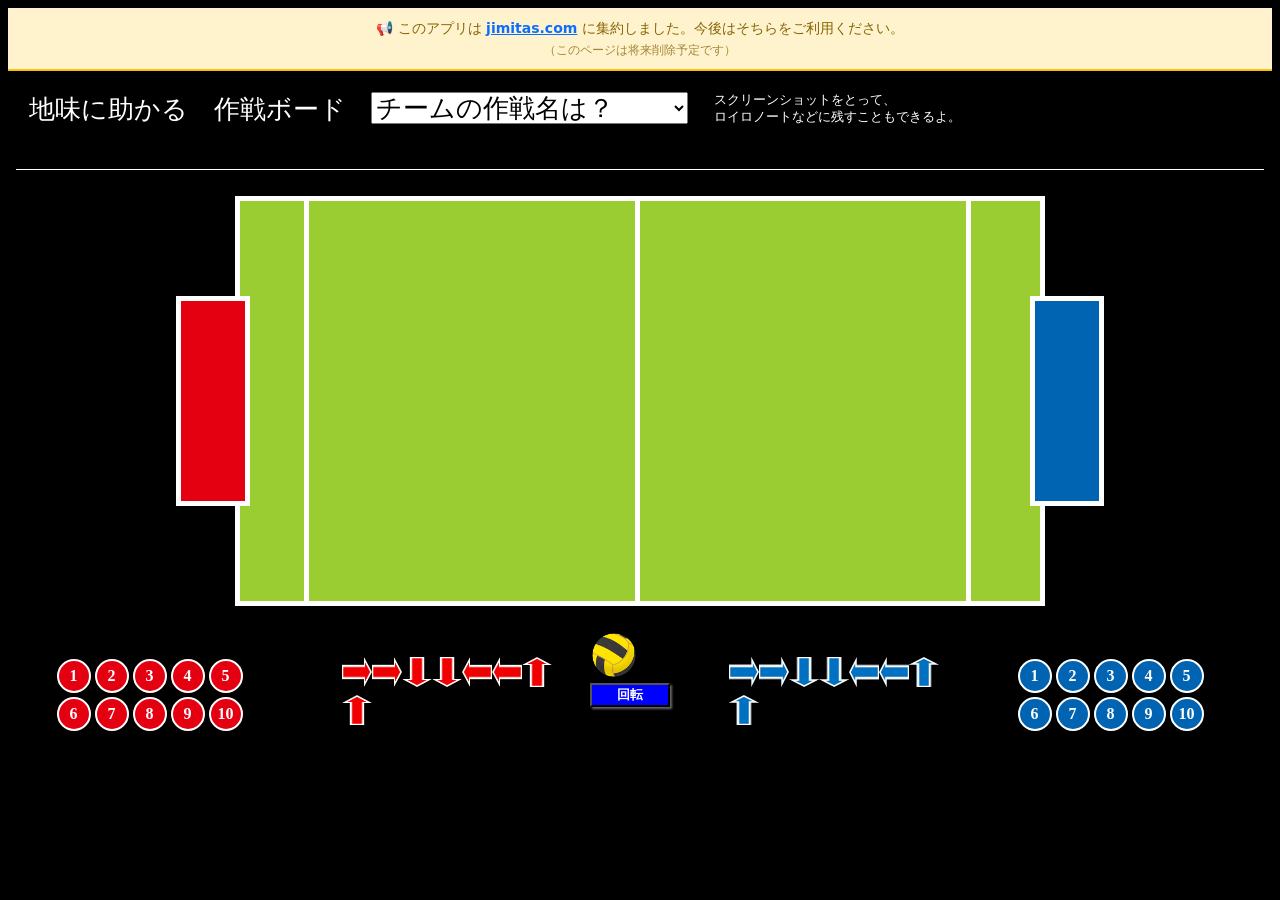
<file: index.html>
<!DOCTYPE html>
<html>

<head>
  <meta charSet="utf-8" />
  <title>地味に助かる　作戦ボード | スポーツ戦術ボード</title>
  <meta name="description" content="スポーツの作戦を立てるための戦術ボード。選手の配置や矢印を使った戦術図を簡単に作成でき、スクリーンショットでの保存も可能です。" />
  <meta name="keywords" content="作戦ボード,戦術ボード,スポーツ,サッカー,フットサル,バスケ,戦術,作戦,コーチング" />
  <meta name="author" content="jimitas" />
  <meta name="viewport" content="width=device-width, initial-scale=1" />

  <!-- Open Graph / Facebook -->
  <meta property="og:type" content="website" />
  <meta property="og:url" content="https://jimitas.github.io/sakusen/" />
  <meta property="og:title" content="地味に助かる　作戦ボード | スポーツ戦術ボード" />
  <meta property="og:description" content="スポーツの作戦を立てるための戦術ボード。選手の配置や矢印を使った戦術図を簡単に作成でき、スクリーンショットでの保存も可能です。" />
  <meta property="og:image" content="https://jimitas.github.io/sakusen/ball.png" />
  <meta property="og:locale" content="ja_JP" />

  <!-- Twitter -->
  <meta property="twitter:card" content="summary_large_image" />
  <meta property="twitter:url" content="https://jimitas.github.io/sakusen/" />
  <meta property="twitter:title" content="地味に助かる　作戦ボード | スポーツ戦術ボード" />
  <meta property="twitter:description" content="スポーツの作戦を立てるための戦術ボード。選手の配置や矢印を使った戦術図を簡単に作成でき、スクリーンショットでの保存も可能です。" />
  <meta property="twitter:image" content="https://jimitas.github.io/sakusen/ball.png" />

  <!-- Additional SEO -->
  <meta name="robots" content="index, follow" />
  <meta name="language" content="Japanese" />
  <meta name="revisit-after" content="30 days" />
  <link rel="canonical" href="https://jimitas.github.io/sakusen/" />

  <link rel="icon" href="./favicon.ico" />
  <meta name="next-head-count" content="5" />
  <link rel="preload" href="./_next/static/css/5b0a5aefde146b67.css" as="style" />
  <link rel="stylesheet" href="./_next/static/css/5b0a5aefde146b67.css" data-n-g="" /><noscript data-n-css=""></noscript>
  <script defer="" nomodule="" src="./_next/static/chunks/polyfills-c67a75d1b6f99dc8.js"></script>
  <script src="./_next/static/chunks/webpack-8fa1640cc84ba8fe.js" defer=""></script>
  <script src="./_next/static/chunks/framework-114634acb84f8baa.js" defer=""></script>
  <script src="./_next/static/chunks/main-ee0cf4b7f81d7c24.js" defer=""></script>
  <script src="./_next/static/chunks/pages/_app-aac8fc782a91c581.js" defer=""></script>
  <script src="./_next/static/chunks/193-7750be0c2268851e.js" defer=""></script>
  <script src="./_next/static/chunks/pages/index-a0d4653b62f17746.js" defer=""></script>
  <script src="./_next/static/lqY6dxLUokyEYIj8QhSLw/_buildManifest.js" defer=""></script>
  <script src="./_next/static/lqY6dxLUokyEYIj8QhSLw/_ssgManifest.js" defer=""></script>
</head>

<body>
  <!-- jimitas migration banner -->
  <div style="background:#fff3cd;border-bottom:2px solid #ffc107;padding:10px 16px;text-align:center;font-family:system-ui,-apple-system,sans-serif;font-size:14px;color:#856404;line-height:1.5;">
    📢 このアプリは
    <a href="https://jimitas.com/sakusen-board" style="color:#0d6efd;text-decoration:underline;font-weight:bold;">jimitas.com</a>
    に集約しました。今後はそちらをご利用ください。
    <small style="display:block;opacity:0.75;font-size:12px;margin-top:2px;">（このページは将来削除予定です）</small>
  </div>
  <div id="__next">

    <body style="color:#fff;background-color:#000" class="text-white h-screen select-none">
      <header style="height:10vh;border-bottom:1px white solid;display:flex" class="p-3 flex justify-center">
        <div style="font-size:2vw;margin:1vw" class="ml-2">地味に助かる　作戦ボード</div>
        <div><select style="font-size:2vw;margin:1vw" class="select mx-3 -mt-1">
            <option class="cursor-pointer" value="チームの作戦名は？">チームの作戦名は？</option>
            <option class="cursor-pointer" value="ガンガン行こうぜ！">ガンガン行こうぜ！</option>
            <option class="cursor-pointer" value="バッチリがんばれ！">バッチリがんばれ！</option>
            <option class="cursor-pointer" value="わたしにまかせて！">わたしにまかせて！</option>
            <option class="cursor-pointer" value="守りを大事に！">守りを大事に！</option>
            <option class="cursor-pointer" value="つないで行こう">つないで行こう</option>
            <option class="cursor-pointer" value="声をかけあって行こう">声をかけあって行こう</option>
            <option class="cursor-pointer" value="指示を守って行こう">指示を守って行こう</option>
            <option class="cursor-pointer" value="マークして行こう">マークして行こう</option>
            <option class="cursor-pointer" value="落ち着いて行こう">落ち着いて行こう</option>
            <option class="cursor-pointer" value="はげましあって行こう">はげましあって行こう</option>
            <option class="cursor-pointer" value="あきらめないで行こう！">あきらめないで行こう！</option>
            <option class="cursor-pointer" value="作戦A">作戦A</option>
            <option class="cursor-pointer" value="作戦B">作戦B</option>
            <option class="cursor-pointer" value="作戦C">作戦C</option>
          </select></div>
        <div style="font-size:1vw;margin:1vw" class="ml-2">スクリーンショットをとって、<br />ロイロノートなどに残すこともできるよ。</div>
      </header>
      <main class="main">
        <section style="margin:2vw auto 2vw auto" class="couat mx-auto mt-5">
          <div class="absolute left_goal"></div>
          <div class="absolute left_line"></div>
          <div class="absolute mid_line"></div>
          <div class="absolute right_line"></div>
          <div class="absolute right_goal"></div>
        </section>
      </main>
      <fotter style="display:flex;flex-wrap:wrap;margin:2vw auto 2vw auto" class="flex p-2">
        <section class="place">
          <div class="red cursor-pointer react-draggable" value="1" style="transform:translate(0px,0px)">
            <div>1</div>
          </div>
          <div class="red cursor-pointer react-draggable" value="2" style="transform:translate(0px,0px)">
            <div>2</div>
          </div>
          <div class="red cursor-pointer react-draggable" value="3" style="transform:translate(0px,0px)">
            <div>3</div>
          </div>
          <div class="red cursor-pointer react-draggable" value="4" style="transform:translate(0px,0px)">
            <div>4</div>
          </div>
          <div class="red cursor-pointer react-draggable" value="5" style="transform:translate(0px,0px)">
            <div>5</div>
          </div>
          <div class="red cursor-pointer react-draggable" value="6" style="transform:translate(0px,0px)">
            <div>6</div>
          </div>
          <div class="red cursor-pointer react-draggable" value="7" style="transform:translate(0px,0px)">
            <div>7</div>
          </div>
          <div class="red cursor-pointer react-draggable" value="8" style="transform:translate(0px,0px)">
            <div>8</div>
          </div>
          <div class="red cursor-pointer react-draggable" value="9" style="transform:translate(0px,0px)">
            <div>9</div>
          </div>
          <div class="red cursor-pointer react-draggable" value="10" style="transform:translate(0px,0px)">
            <div>10</div>
          </div>
        </section>
        <section class="place"><img class="arrow react-draggable" src="./arrow_1.png" alt="" style="transform:translate(0px,0px)" /><img class="arrow react-draggable" src="./arrow_1.png" alt="" style="transform:translate(0px,0px)" /><img class="arrow react-draggable" src="./arrow_2.png" alt="" style="transform:translate(0px,0px)" /><img class="arrow react-draggable" src="./arrow_2.png" alt="" style="transform:translate(0px,0px)" /><img class="arrow react-draggable" src="./arrow_3.png" alt="" style="transform:translate(0px,0px)" /><img class="arrow react-draggable" src="./arrow_3.png" alt="" style="transform:translate(0px,0px)" /><img class="arrow react-draggable" src="./arrow_4.png" alt="" style="transform:translate(0px,0px)" /><img class="arrow react-draggable" src="./arrow_4.png" alt="" style="transform:translate(0px,0px)" /></section>
        <section style="width:min(10vw,100px)">
          <div><img class="ball react-draggable" src="./ball.png" alt="" style="transform:translate(0px,0px)" /></div><button class="btn" style="background-color:blue;color:white;font-weight:600;cursor:pointer">回転</button>
        </section>
        <section class="place"><img class="arrow react-draggable" src="./arrow_5.png" alt="" style="transform:translate(0px,0px)" /><img class="arrow react-draggable" src="./arrow_5.png" alt="" style="transform:translate(0px,0px)" /><img class="arrow react-draggable" src="./arrow_6.png" alt="" style="transform:translate(0px,0px)" /><img class="arrow react-draggable" src="./arrow_6.png" alt="" style="transform:translate(0px,0px)" /><img class="arrow react-draggable" src="./arrow_7.png" alt="" style="transform:translate(0px,0px)" /><img class="arrow react-draggable" src="./arrow_7.png" alt="" style="transform:translate(0px,0px)" /><img class="arrow react-draggable" src="./arrow_8.png" alt="" style="transform:translate(0px,0px)" /><img class="arrow react-draggable" src="./arrow_8.png" alt="" style="transform:translate(0px,0px)" /></section>
        <section class="place">
          <div class="blue cursor-pointer react-draggable" value="1" style="transform:translate(0px,0px)">
            <div>1</div>
          </div>
          <div class="blue cursor-pointer react-draggable" value="2" style="transform:translate(0px,0px)">
            <div>2</div>
          </div>
          <div class="blue cursor-pointer react-draggable" value="3" style="transform:translate(0px,0px)">
            <div>3</div>
          </div>
          <div class="blue cursor-pointer react-draggable" value="4" style="transform:translate(0px,0px)">
            <div>4</div>
          </div>
          <div class="blue cursor-pointer react-draggable" value="5" style="transform:translate(0px,0px)">
            <div>5</div>
          </div>
          <div class="blue cursor-pointer react-draggable" value="6" style="transform:translate(0px,0px)">
            <div>6</div>
          </div>
          <div class="blue cursor-pointer react-draggable" value="7" style="transform:translate(0px,0px)">
            <div>7</div>
          </div>
          <div class="blue cursor-pointer react-draggable" value="8" style="transform:translate(0px,0px)">
            <div>8</div>
          </div>
          <div class="blue cursor-pointer react-draggable" value="9" style="transform:translate(0px,0px)">
            <div>9</div>
          </div>
          <div class="blue cursor-pointer react-draggable" value="10" style="transform:translate(0px,0px)">
            <div>10</div>
          </div>
        </section>
      </fotter>
    </body>
  </div>
  <script id="__NEXT_DATA__" type="application/json">{"props":{"pageProps":{}},"page":"/","query":{},"buildId":"lqY6dxLUokyEYIj8QhSLw","nextExport":true,"autoExport":true,"isFallback":false,"scriptLoader":[]}</script>
</body>

</html>
</file>
<file: _next/static/css/5b0a5aefde146b67.css>
@tailwind base;
@tailwind components;
@tailwind utilities;
@layer components {
  .main {
    height: min(41vw, 410px);
  }
  .couat {
    width: min(80vw, 800px);
    height: min(40vw, 400px);
    border: 5px solid #fff;
    background-color: #9ACD32;
    position: relative;
  }
  .couat,
  .place {
    margin: 2vw auto;
  }
  .place {
    width: min(21vw, 210px);
    display: flex;
    flex-wrap: wrap;
  }
  .left_goal,
  .right_goal {
    position: absolute;
    width: 5vw;
    height: min(20vw, 200px);
    top: min(calc(10vw - 5px), 95px);
    border: 5px solid #fff;
  }
  .left_goal {
    right: -5vw;
    background-color: #0064b3;
  }
  .right_goal {
    left: -5vw;
    background-color: #e50011;
  }
  .left_line,
  .mid_line,
  .right_line {
    position: absolute;
    border-left: 5px solid #fff;
    width: 5px;
    height: min(calc(40vw), 400px);
  }
  .left_line {
    left: 5vw;
  }
  .mid_line {
    left: min(calc(40vw - 5px), 395px);
  }
  .right_line {
    right: 5vw;
  }
  .select {
    @apply text-base m-1 h-6 md:h-12 text-base md:text-2xl font-bold text-black rounded-lg text-center border border-blue-500 cursor-pointer;
  }
  .arrow,
  .blue,
  .red {
    width: min(5vw, 30px);
    height: min(5vw, 30px);
    cursor: pointer;
  }
  .blue,
  .red {
    font-size: min(3vw, 16px);
    font-weight: 600;
    line-height: min(5vw, 30px);
    border: 2px solid #fff;
    border-radius: 50%;
    text-align: center;
    vertical-align: middle;
    margin: 2px;
  }
  .red {
    background-color: #e50011;
  }
  .blue {
    background-color: #0064b3;
  }
  .ball {
    width: min(8vw, 48px);
    height: min(8vw, 48px);
    cursor: pointer;
  }
  .btn,
  .btnNext {
    @apply text-xs mx-1 px-2 md:px-4 md:text-xl bg-white hover:bg-blue-500 text-blue-700 font-semibold hover:text-white  border border-blue-500 hover:border-transparent rounded;
    background-color: #fff;
    box-shadow: 2px 2px 2px 0 hsla(0, 0%, 50%, 0.8);
    width: min(8vw, 80px);
  }
  .btn:active {
    transform: translateY(4px);
    border-bottom: none;
  }
}
:host,
:root {
  --fa-font-solid: normal 900 1em/1 "Font Awesome 6 Solid";
  --fa-font-regular: normal 400 1em/1 "Font Awesome 6 Regular";
  --fa-font-light: normal 300 1em/1 "Font Awesome 6 Light";
  --fa-font-thin: normal 100 1em/1 "Font Awesome 6 Thin";
  --fa-font-duotone: normal 900 1em/1 "Font Awesome 6 Duotone";
  --fa-font-sharp-solid: normal 900 1em/1 "Font Awesome 6 Sharp";
  --fa-font-brands: normal 400 1em/1 "Font Awesome 6 Brands";
}
svg:not(:host).svg-inline--fa,
svg:not(:root).svg-inline--fa {
  overflow: visible;
  box-sizing: content-box;
}
.svg-inline--fa {
  display: var(--fa-display, inline-block);
  height: 1em;
  overflow: visible;
  vertical-align: -0.125em;
}
.svg-inline--fa.fa-2xs {
  vertical-align: 0.1em;
}
.svg-inline--fa.fa-xs {
  vertical-align: 0;
}
.svg-inline--fa.fa-sm {
  vertical-align: -0.07143em;
}
.svg-inline--fa.fa-lg {
  vertical-align: -0.2em;
}
.svg-inline--fa.fa-xl {
  vertical-align: -0.25em;
}
.svg-inline--fa.fa-2xl {
  vertical-align: -0.3125em;
}
.svg-inline--fa.fa-pull-left {
  margin-right: var(--fa-pull-margin, 0.3em);
  width: auto;
}
.svg-inline--fa.fa-pull-right {
  margin-left: var(--fa-pull-margin, 0.3em);
  width: auto;
}
.svg-inline--fa.fa-li {
  width: var(--fa-li-width, 2em);
  top: 0.25em;
}
.svg-inline--fa.fa-fw {
  width: var(--fa-fw-width, 1.25em);
}
.fa-layers svg.svg-inline--fa {
  bottom: 0;
  left: 0;
  margin: auto;
  position: absolute;
  right: 0;
  top: 0;
}
.fa-layers-counter,
.fa-layers-text {
  display: inline-block;
  position: absolute;
  text-align: center;
}
.fa-layers {
  display: inline-block;
  height: 1em;
  position: relative;
  text-align: center;
  vertical-align: -0.125em;
  width: 1em;
}
.fa-layers svg.svg-inline--fa {
  transform-origin: center center;
}
.fa-layers-text {
  left: 50%;
  top: 50%;
  transform: translate(-50%, -50%);
  transform-origin: center center;
}
.fa-layers-counter {
  background-color: var(--fa-counter-background-color, #ff253a);
  border-radius: var(--fa-counter-border-radius, 1em);
  box-sizing: border-box;
  color: var(--fa-inverse, #fff);
  line-height: var(--fa-counter-line-height, 1);
  max-width: var(--fa-counter-max-width, 5em);
  min-width: var(--fa-counter-min-width, 1.5em);
  overflow: hidden;
  padding: var(--fa-counter-padding, 0.25em 0.5em);
  right: var(--fa-right, 0);
  text-overflow: ellipsis;
  top: var(--fa-top, 0);
  transform: scale(var(--fa-counter-scale, 0.25));
  transform-origin: top right;
}
.fa-layers-bottom-right {
  bottom: var(--fa-bottom, 0);
  right: var(--fa-right, 0);
  top: auto;
  transform: scale(var(--fa-layers-scale, 0.25));
  transform-origin: bottom right;
}
.fa-layers-bottom-left {
  bottom: var(--fa-bottom, 0);
  left: var(--fa-left, 0);
  right: auto;
  top: auto;
  transform: scale(var(--fa-layers-scale, 0.25));
  transform-origin: bottom left;
}
.fa-layers-top-right {
  top: var(--fa-top, 0);
  right: var(--fa-right, 0);
  transform: scale(var(--fa-layers-scale, 0.25));
  transform-origin: top right;
}
.fa-layers-top-left {
  left: var(--fa-left, 0);
  right: auto;
  top: var(--fa-top, 0);
  transform: scale(var(--fa-layers-scale, 0.25));
  transform-origin: top left;
}
.fa-1x {
  font-size: 1em;
}
.fa-2x {
  font-size: 2em;
}
.fa-3x {
  font-size: 3em;
}
.fa-4x {
  font-size: 4em;
}
.fa-5x {
  font-size: 5em;
}
.fa-6x {
  font-size: 6em;
}
.fa-7x {
  font-size: 7em;
}
.fa-8x {
  font-size: 8em;
}
.fa-9x {
  font-size: 9em;
}
.fa-10x {
  font-size: 10em;
}
.fa-2xs {
  font-size: 0.625em;
  line-height: 0.1em;
  vertical-align: 0.225em;
}
.fa-xs {
  font-size: 0.75em;
  line-height: 0.08333em;
  vertical-align: 0.125em;
}
.fa-sm {
  font-size: 0.875em;
  line-height: 0.07143em;
  vertical-align: 0.05357em;
}
.fa-lg {
  font-size: 1.25em;
  line-height: 0.05em;
  vertical-align: -0.075em;
}
.fa-xl {
  font-size: 1.5em;
  line-height: 0.04167em;
  vertical-align: -0.125em;
}
.fa-2xl {
  font-size: 2em;
  line-height: 0.03125em;
  vertical-align: -0.1875em;
}
.fa-fw {
  text-align: center;
  width: 1.25em;
}
.fa-ul {
  list-style-type: none;
  margin-left: var(--fa-li-margin, 2.5em);
  padding-left: 0;
}
.fa-ul > li {
  position: relative;
}
.fa-li {
  left: calc(var(--fa-li-width, 2em) * -1);
  position: absolute;
  text-align: center;
  width: var(--fa-li-width, 2em);
  line-height: inherit;
}
.fa-border {
  border-color: var(--fa-border-color, #eee);
  border-radius: var(--fa-border-radius, 0.1em);
  border-style: var(--fa-border-style, solid);
  border-width: var(--fa-border-width, 0.08em);
  padding: var(--fa-border-padding, 0.2em 0.25em 0.15em);
}
.fa-pull-left {
  float: left;
  margin-right: var(--fa-pull-margin, 0.3em);
}
.fa-pull-right {
  float: right;
  margin-left: var(--fa-pull-margin, 0.3em);
}
.fa-beat {
  animation-name: fa-beat;
  animation-delay: var(--fa-animation-delay, 0s);
  animation-direction: var(--fa-animation-direction, normal);
  animation-duration: var(--fa-animation-duration, 1s);
  animation-iteration-count: var(--fa-animation-iteration-count, infinite);
  animation-timing-function: var(--fa-animation-timing, ease-in-out);
}
.fa-bounce {
  animation-name: fa-bounce;
  animation-delay: var(--fa-animation-delay, 0s);
  animation-direction: var(--fa-animation-direction, normal);
  animation-duration: var(--fa-animation-duration, 1s);
  animation-iteration-count: var(--fa-animation-iteration-count, infinite);
  animation-timing-function: var(--fa-animation-timing, cubic-bezier(0.28, 0.84, 0.42, 1));
}
.fa-fade {
  animation-name: fa-fade;
  animation-iteration-count: var(--fa-animation-iteration-count, infinite);
  animation-timing-function: var(--fa-animation-timing, cubic-bezier(0.4, 0, 0.6, 1));
}
.fa-beat-fade,
.fa-fade {
  animation-delay: var(--fa-animation-delay, 0s);
  animation-direction: var(--fa-animation-direction, normal);
  animation-duration: var(--fa-animation-duration, 1s);
}
.fa-beat-fade {
  animation-name: fa-beat-fade;
  animation-iteration-count: var(--fa-animation-iteration-count, infinite);
  animation-timing-function: var(--fa-animation-timing, cubic-bezier(0.4, 0, 0.6, 1));
}
.fa-flip {
  animation-name: fa-flip;
  animation-delay: var(--fa-animation-delay, 0s);
  animation-direction: var(--fa-animation-direction, normal);
  animation-duration: var(--fa-animation-duration, 1s);
  animation-iteration-count: var(--fa-animation-iteration-count, infinite);
  animation-timing-function: var(--fa-animation-timing, ease-in-out);
}
.fa-shake {
  animation-name: fa-shake;
  animation-duration: var(--fa-animation-duration, 1s);
  animation-iteration-count: var(--fa-animation-iteration-count, infinite);
  animation-timing-function: var(--fa-animation-timing, linear);
}
.fa-shake,
.fa-spin {
  animation-delay: var(--fa-animation-delay, 0s);
  animation-direction: var(--fa-animation-direction, normal);
}
.fa-spin {
  animation-name: fa-spin;
  animation-duration: var(--fa-animation-duration, 2s);
  animation-iteration-count: var(--fa-animation-iteration-count, infinite);
  animation-timing-function: var(--fa-animation-timing, linear);
}
.fa-spin-reverse {
  --fa-animation-direction: reverse;
}
.fa-pulse,
.fa-spin-pulse {
  animation-name: fa-spin;
  animation-direction: var(--fa-animation-direction, normal);
  animation-duration: var(--fa-animation-duration, 1s);
  animation-iteration-count: var(--fa-animation-iteration-count, infinite);
  animation-timing-function: var(--fa-animation-timing, steps(8));
}
@media (prefers-reduced-motion: reduce) {
  .fa-beat,
  .fa-beat-fade,
  .fa-bounce,
  .fa-fade,
  .fa-flip,
  .fa-pulse,
  .fa-shake,
  .fa-spin,
  .fa-spin-pulse {
    animation-delay: -1ms;
    animation-duration: 1ms;
    animation-iteration-count: 1;
    transition-delay: 0s;
    transition-duration: 0s;
  }
}
@keyframes fa-beat {
  0%,
  90% {
    transform: scale(1);
  }
  45% {
    transform: scale(var(--fa-beat-scale, 1.25));
  }
}
@keyframes fa-bounce {
  0% {
    transform: scale(1) translateY(0);
  }
  10% {
    transform: scale(var(--fa-bounce-start-scale-x, 1.1), var(--fa-bounce-start-scale-y, 0.9)) translateY(0);
  }
  30% {
    transform: scale(var(--fa-bounce-jump-scale-x, 0.9), var(--fa-bounce-jump-scale-y, 1.1))
      translateY(var(--fa-bounce-height, -0.5em));
  }
  50% {
    transform: scale(var(--fa-bounce-land-scale-x, 1.05), var(--fa-bounce-land-scale-y, 0.95)) translateY(0);
  }
  57% {
    transform: scale(1) translateY(var(--fa-bounce-rebound, -0.125em));
  }
  64% {
    transform: scale(1) translateY(0);
  }
  to {
    transform: scale(1) translateY(0);
  }
}
@keyframes fa-fade {
  50% {
    opacity: var(--fa-fade-opacity, 0.4);
  }
}
@keyframes fa-beat-fade {
  0%,
  to {
    opacity: var(--fa-beat-fade-opacity, 0.4);
    transform: scale(1);
  }
  50% {
    opacity: 1;
    transform: scale(var(--fa-beat-fade-scale, 1.125));
  }
}
@keyframes fa-flip {
  50% {
    transform: rotate3d(var(--fa-flip-x, 0), var(--fa-flip-y, 1), var(--fa-flip-z, 0), var(--fa-flip-angle, -180deg));
  }
}
@keyframes fa-shake {
  0% {
    transform: rotate(-15deg);
  }
  4% {
    transform: rotate(15deg);
  }
  24%,
  8% {
    transform: rotate(-18deg);
  }
  12%,
  28% {
    transform: rotate(18deg);
  }
  16% {
    transform: rotate(-22deg);
  }
  20% {
    transform: rotate(22deg);
  }
  32% {
    transform: rotate(-12deg);
  }
  36% {
    transform: rotate(12deg);
  }
  40%,
  to {
    transform: rotate(0deg);
  }
}
@keyframes fa-spin {
  0% {
    transform: rotate(0deg);
  }
  to {
    transform: rotate(1turn);
  }
}
.fa-rotate-90 {
  transform: rotate(90deg);
}
.fa-rotate-180 {
  transform: rotate(180deg);
}
.fa-rotate-270 {
  transform: rotate(270deg);
}
.fa-flip-horizontal {
  transform: scaleX(-1);
}
.fa-flip-vertical {
  transform: scaleY(-1);
}
.fa-flip-both,
.fa-flip-horizontal.fa-flip-vertical {
  transform: scale(-1);
}
.fa-rotate-by {
  transform: rotate(var(--fa-rotate-angle, none));
}
.fa-stack {
  display: inline-block;
  vertical-align: middle;
  height: 2em;
  position: relative;
  width: 2.5em;
}
.fa-stack-1x,
.fa-stack-2x {
  bottom: 0;
  left: 0;
  margin: auto;
  position: absolute;
  right: 0;
  top: 0;
  z-index: var(--fa-stack-z-index, auto);
}
.svg-inline--fa.fa-stack-1x {
  height: 1em;
  width: 1.25em;
}
.svg-inline--fa.fa-stack-2x {
  height: 2em;
  width: 2.5em;
}
.fa-inverse {
  color: var(--fa-inverse, #fff);
}
.fa-sr-only,
.fa-sr-only-focusable:not(:focus),
.sr-only,
.sr-only-focusable:not(:focus) {
  position: absolute;
  width: 1px;
  height: 1px;
  padding: 0;
  margin: -1px;
  overflow: hidden;
  clip: rect(0, 0, 0, 0);
  white-space: nowrap;
  border-width: 0;
}
.svg-inline--fa .fa-primary {
  fill: var(--fa-primary-color, currentColor);
  opacity: var(--fa-primary-opacity, 1);
}
.svg-inline--fa .fa-secondary {
  fill: var(--fa-secondary-color, currentColor);
}
.svg-inline--fa .fa-secondary,
.svg-inline--fa.fa-swap-opacity .fa-primary {
  opacity: var(--fa-secondary-opacity, 0.4);
}
.svg-inline--fa.fa-swap-opacity .fa-secondary {
  opacity: var(--fa-primary-opacity, 1);
}
.svg-inline--fa mask .fa-primary,
.svg-inline--fa mask .fa-secondary {
  fill: #000;
}
.fa-duotone.fa-inverse,
.fad.fa-inverse {
  color: var(--fa-inverse, #fff);
}
</file>
